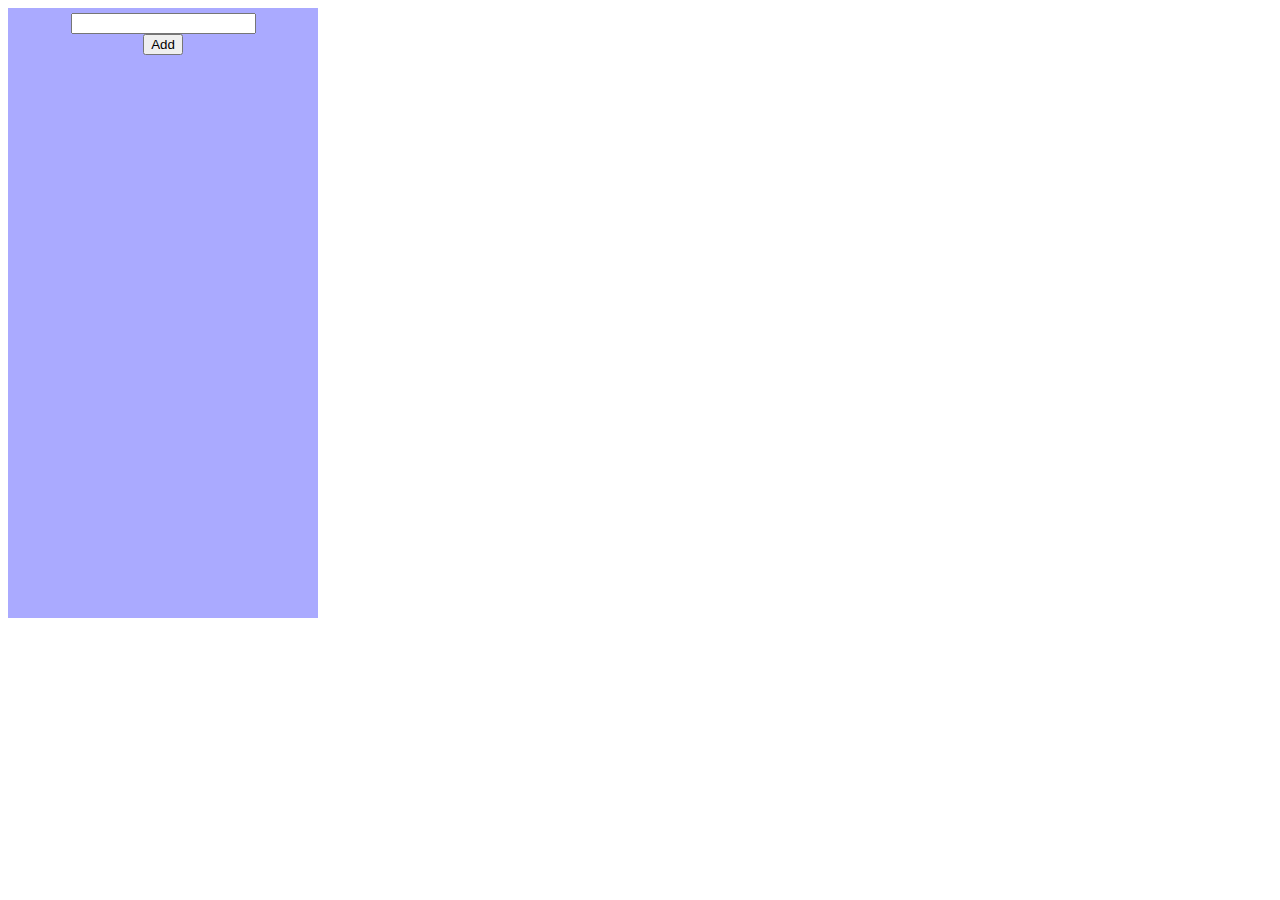
<file: warmUp10/index.html>
<!DOCTYPE html>
<html>
<head>
	<link rel="stylesheet" type="text/css" href="index.css">
	<title>My WarmUp 10</title>
</head>
<body>
	<div id="main">
		<center>
		<div>
			<input type="text" id="in">
		</div>
		
		<button id="btn">Add</button>
		<ul id="out"></ul>
		</center>
	</div>
	<script src="https://ajax.googleapis.com/ajax/libs/jquery/3.4.1/jquery.min.js"></script>
	<script src="index.js"></script>
</body>
</html>
</file>
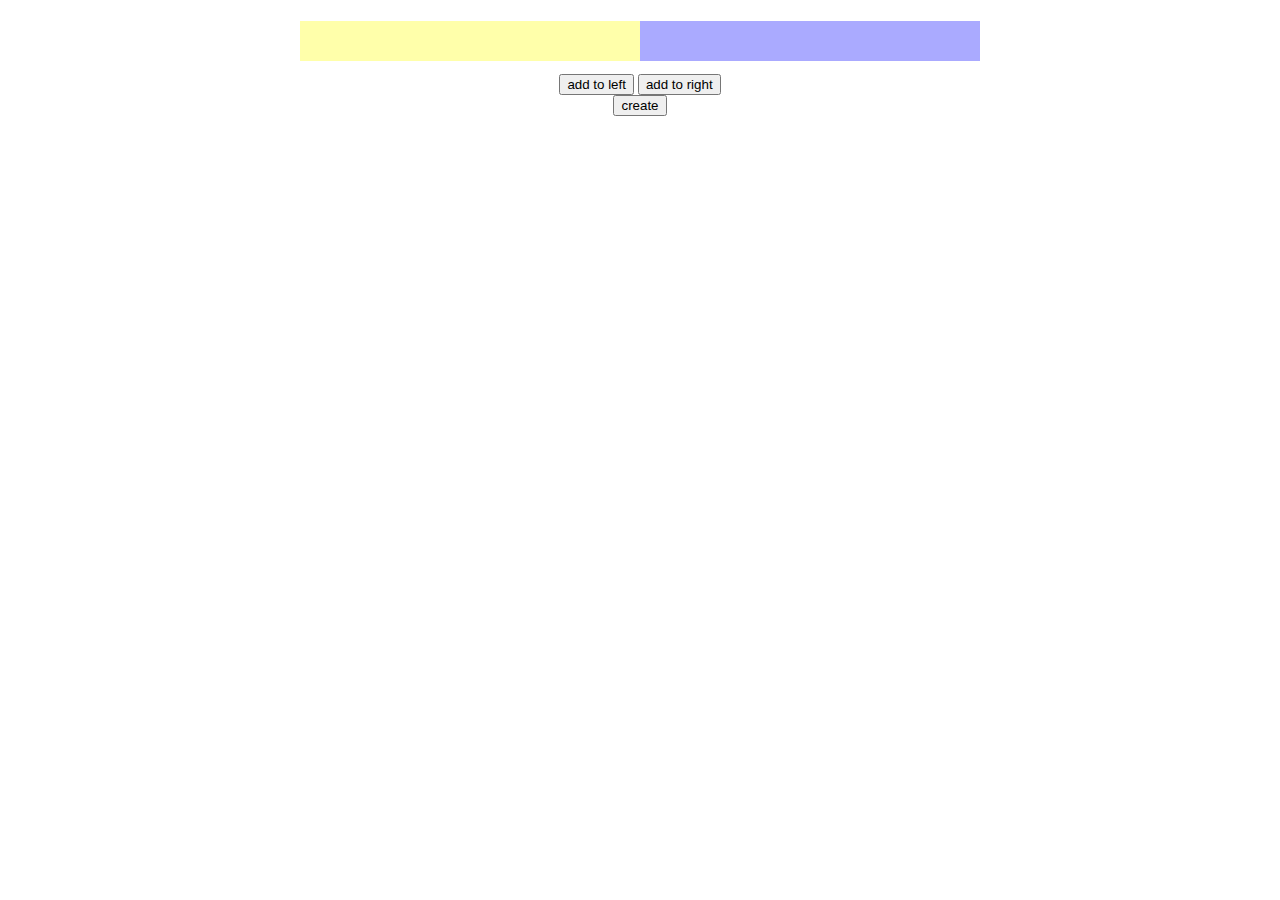
<file: WarmUp11/main.html>
<!DOCTYPE html>
<html>
<head>
	<title>My warmup 11</title>
	<link rel="stylesheet" type="text/css" href="main.css">
	<script type="text/javascript" src="https://code.jquery.com/jquery-3.4.1.js"></script>
</head>
<body>
	<div class="main">
		<div class="lists">

			<ul id="left"></ul>

			<ul id="right"></ul>
		
		</div>
		<div class="buttons">
			<button id="btn1">add to left</button>
			<button id="btn2">add to right</button>
		</div>
		<div>
			<button id="add">
				create
			</button>
		</div>
	</div>
	<script type="text/javascript" src="main.js"></script>
</body>
</html>
</file>
<file: warmUp10/index.css>
#main {
	background-color: #AAF;
	width: 300px;
	height: 600px;
	
	padding: 5px;
}

#in {
	color: grey;
}

li {
	color: #55A;
}
</file>
<file: WarmUp11/main.css>
.main {
	display: flex;
	flex-direction: column;
	align-items: center;
}

.lists {
	display: flex;
}

#left, #right {
		width: 300px;
		min-height: 40px;
		font-family: monospace;
}

#right {
	background-color: #AAF
}
#left {
	background-color: #FFA
}
</file>
